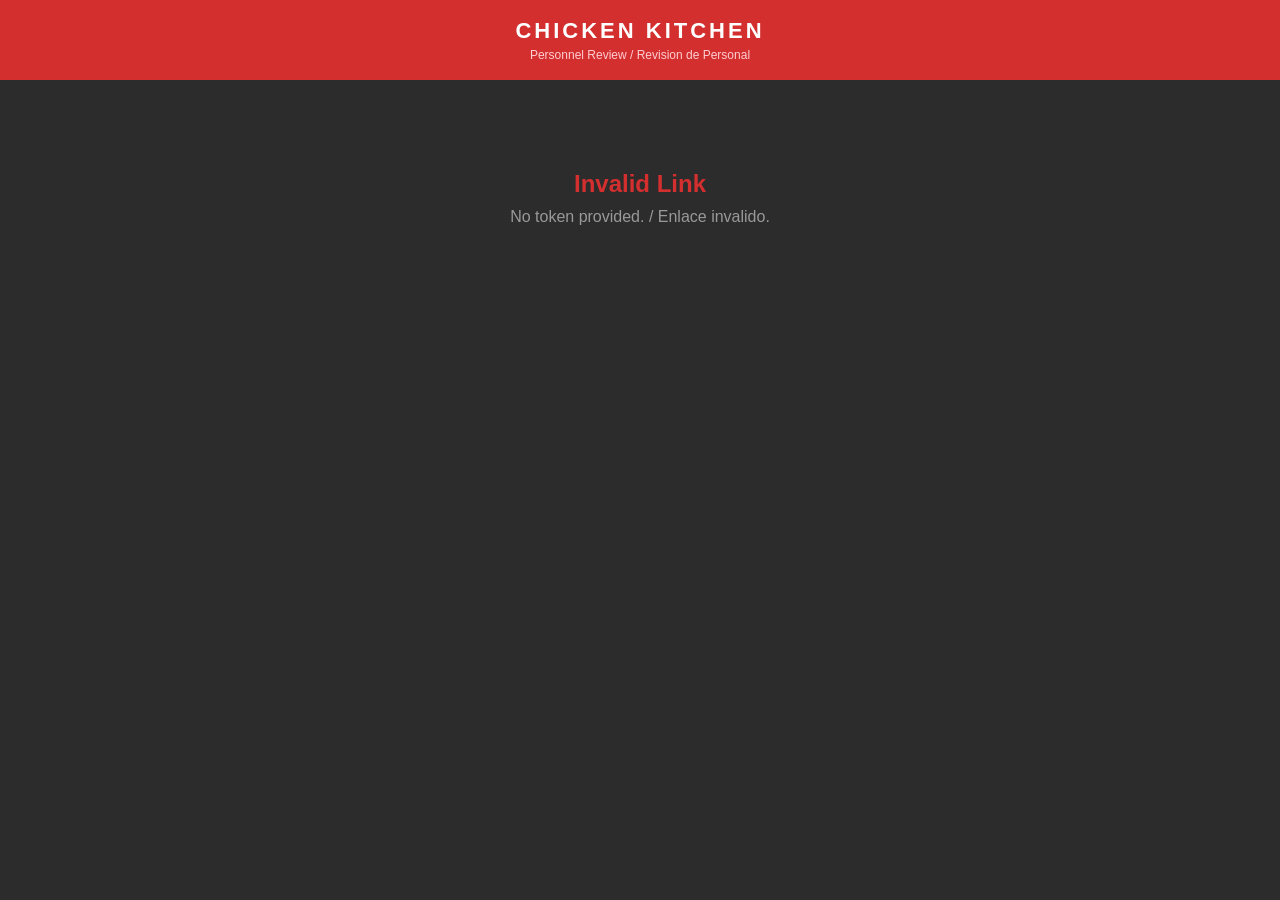
<file: web/admin.html>
<!DOCTYPE html>
<html lang="en">
<head>
  <meta charset="UTF-8">
  <meta name="viewport" content="width=device-width, initial-scale=1.0">
  <title>Chicken Kitchen HR - Admin Review</title>
  <style>
    * { margin:0; padding:0; box-sizing:border-box; }
    body { font-family:'Segoe UI',Arial,sans-serif; background:#2C2C2C; color:#333; min-height:100vh; }
    .header { background:#D32F2F; padding:18px 24px; text-align:center; }
    .header h1 { color:#fff; font-size:22px; letter-spacing:3px; }
    .header p { color:#ffcdd2; font-size:12px; margin-top:4px; }
    .container { max-width:700px; margin:30px auto; padding:0 20px; }
    .card { background:#fff; border-radius:12px; box-shadow:0 4px 20px rgba(0,0,0,0.3); overflow:hidden; margin-bottom:20px; }
    .card-header { background:#f5f5f5; padding:16px 20px; border-bottom:1px solid #ddd; }
    .card-header h2 { font-size:18px; color:#333; }
    .card-body { padding:20px; }
    .info-row { display:flex; padding:8px 0; border-bottom:1px solid #f0f0f0; }
    .info-label { width:130px; color:#777; font-size:13px; flex-shrink:0; }
    .info-value { font-size:14px; font-weight:500; }
    .status-badge { display:inline-block; padding:4px 12px; border-radius:12px; font-size:12px; font-weight:bold; text-transform:uppercase; }
    .status-pending { background:#FFF3E0; color:#E65100; }
    .status-approved { background:#E8F5E9; color:#2E7D32; }
    .status-rejected { background:#FFEBEE; color:#C62828; }
    .docs-list { list-style:none; padding:0; }
    .docs-list li { display:flex; align-items:center; justify-content:space-between; padding:10px 0; border-bottom:1px solid #f0f0f0; }
    .docs-list li:last-child { border-bottom:none; }
    .doc-name { font-size:13px; color:#333; }
    .doc-download { color:#1976D2; text-decoration:none; font-size:12px; cursor:pointer; }
    .doc-download:hover { text-decoration:underline; }
    .sig-preview { max-width:300px; border:1px solid #ddd; border-radius:6px; margin:10px 0; background:#fff; }
    .approve-section { text-align:center; padding:20px; }
    .approve-section label { display:flex; align-items:center; justify-content:center; gap:8px; margin-bottom:16px; font-size:14px; cursor:pointer; }
    .approve-section input[type=checkbox] { width:20px; height:20px; accent-color:#4CAF50; }
    .approve-section input[type=text] { width:100%; max-width:300px; padding:8px 12px; border:1px solid #ddd; border-radius:6px; font-size:14px; margin-bottom:12px; }
    .btn-approve { background:#4CAF50; color:#fff; border:none; padding:14px 40px; border-radius:6px; font-size:16px; font-weight:bold; cursor:pointer; }
    .btn-approve:hover { background:#43A047; }
    .btn-approve:disabled { background:#ccc; cursor:not-allowed; }
    .error { text-align:center; padding:60px 20px; color:#999; }
    .error h2 { color:#D32F2F; margin-bottom:10px; }
    .loading { text-align:center; padding:60px; color:#999; font-size:16px; }
    .success-msg { text-align:center; padding:40px; }
    .success-msg h2 { color:#4CAF50; margin-bottom:10px; }
  </style>
</head>
<body>
  <div class="header">
    <h1>CHICKEN KITCHEN</h1>
    <p>Personnel Review / Revision de Personal</p>
  </div>

  <div class="container" id="main">
    <div class="loading" id="loading">Loading application... / Cargando solicitud...</div>
  </div>

  <script>
    const params = new URLSearchParams(window.location.search);
    const token = params.get('token');

    if (!token) {
      document.getElementById('main').innerHTML =
        '<div class="error"><h2>Invalid Link</h2><p>No token provided. / Enlace invalido.</p></div>';
    } else {
      loadApplication();
    }

    async function loadApplication() {
      try {
        const resp = await fetch('/api/admin/review?token=' + encodeURIComponent(token));
        if (!resp.ok) {
          const err = await resp.json().catch(() => ({}));
          throw new Error(err.detail || 'Not found');
        }
        const data = await resp.json();
        renderApplication(data);
      } catch (e) {
        document.getElementById('main').innerHTML =
          '<div class="error"><h2>Application Not Found</h2><p>' + e.message + '</p></div>';
      }
    }

    function renderApplication(data) {
      const app = data.application;
      const docs = data.documents;
      const isApproved = app.status === 'approved';
      const statusClass = 'status-' + app.status;

      let html = `
        <div class="card">
          <div class="card-header">
            <h2>Applicant Information / Datos del Postulante</h2>
          </div>
          <div class="card-body">
            <div class="info-row"><span class="info-label">Name:</span><span class="info-value">${app.name}</span></div>
            <div class="info-row"><span class="info-label">Email:</span><span class="info-value">${app.email}</span></div>
            <div class="info-row"><span class="info-label">Phone:</span><span class="info-value">${app.phone || 'N/A'}</span></div>
            <div class="info-row"><span class="info-label">Store:</span><span class="info-value">${app.store_name}</span></div>
            <div class="info-row"><span class="info-label">Date:</span><span class="info-value">${new Date(app.created_at).toLocaleString()}</span></div>
            <div class="info-row"><span class="info-label">Status:</span><span class="info-value"><span class="status-badge ${statusClass}">${app.status}</span></span></div>
          </div>
        </div>

        ${app.signature_b64 ? `
        <div class="card">
          <div class="card-header"><h2>Signature / Firma</h2></div>
          <div class="card-body" style="text-align:center;">
            <img src="${app.signature_b64}" class="sig-preview" alt="Applicant signature">
          </div>
        </div>` : ''}

        <div class="card">
          <div class="card-header"><h2>Documents / Documentos (${docs.length})</h2></div>
          <div class="card-body">
            <ul class="docs-list">
              ${docs.map(d => `
                <li>
                  <span class="doc-name">${d.filename}</span>
                  <a class="doc-download" onclick="downloadDoc('${d.id}')">Download</a>
                </li>`).join('')}
            </ul>
          </div>
        </div>`;

      if (isApproved) {
        html += `
          <div class="card">
            <div class="success-msg">
              <h2>&#10003; Application Approved</h2>
              <p>This application was approved and sent to HR.</p>
              <p>Esta solicitud fue aprobada y enviada a RR.HH.</p>
            </div>
          </div>`;
      } else {
        html += `
          <div class="card">
            <div class="approve-section">
              <h3 style="margin-bottom:16px;color:#333;">Approve Application / Aprobar Solicitud</h3>
              <div style="margin-bottom:12px;">
                <input type="text" id="approverName" placeholder="Your name / Su nombre *">
              </div>
              <label>
                <input type="checkbox" id="approveCheck" onchange="toggleApproveBtn()">
                I confirm this applicant is approved for hire.<br>
                Confirmo que este postulante esta aprobado.
              </label>
              <br>
              <button class="btn-approve" id="btnApprove" disabled onclick="approveApplication('${app.id}')">
                APPROVE / APROBAR
              </button>
            </div>
          </div>`;
      }

      document.getElementById('main').innerHTML = html;
    }

    function toggleApproveBtn() {
      const cb = document.getElementById('approveCheck');
      const btn = document.getElementById('btnApprove');
      if (btn) btn.disabled = !cb.checked;
    }

    async function approveApplication(appId) {
      const name = document.getElementById('approverName').value.trim();
      if (!name) {
        alert('Please enter your name / Ingrese su nombre');
        return;
      }

      const btn = document.getElementById('btnApprove');
      btn.disabled = true;
      btn.textContent = 'Processing... / Procesando...';

      try {
        const resp = await fetch('/api/admin/approve/' + appId + '?token=' + encodeURIComponent(token), {
          method: 'POST',
          headers: { 'Content-Type': 'application/json' },
          body: JSON.stringify({ approved_by: name }),
        });

        if (!resp.ok) {
          const err = await resp.json().catch(() => ({}));
          throw new Error(err.detail || 'Error');
        }

        // Reload to show approved state
        loadApplication();
      } catch (e) {
        alert('Error: ' + e.message);
        btn.disabled = false;
        btn.textContent = 'APPROVE / APROBAR';
      }
    }

    async function downloadDoc(docId) {
      try {
        const resp = await fetch('/api/admin/document/' + docId + '?token=' + encodeURIComponent(token));
        if (!resp.ok) throw new Error('Failed to download');
        const data = await resp.json();
        const raw = atob(data.file_b64);
        const arr = new Uint8Array(raw.length);
        for (let i = 0; i < raw.length; i++) arr[i] = raw.charCodeAt(i);
        const blob = new Blob([arr]);
        const url = URL.createObjectURL(blob);
        const a = document.createElement('a');
        a.href = url;
        a.download = data.filename;
        a.click();
        URL.revokeObjectURL(url);
      } catch (e) {
        alert('Download error: ' + e.message);
      }
    }
  </script>
</body>
</html>
</file>
